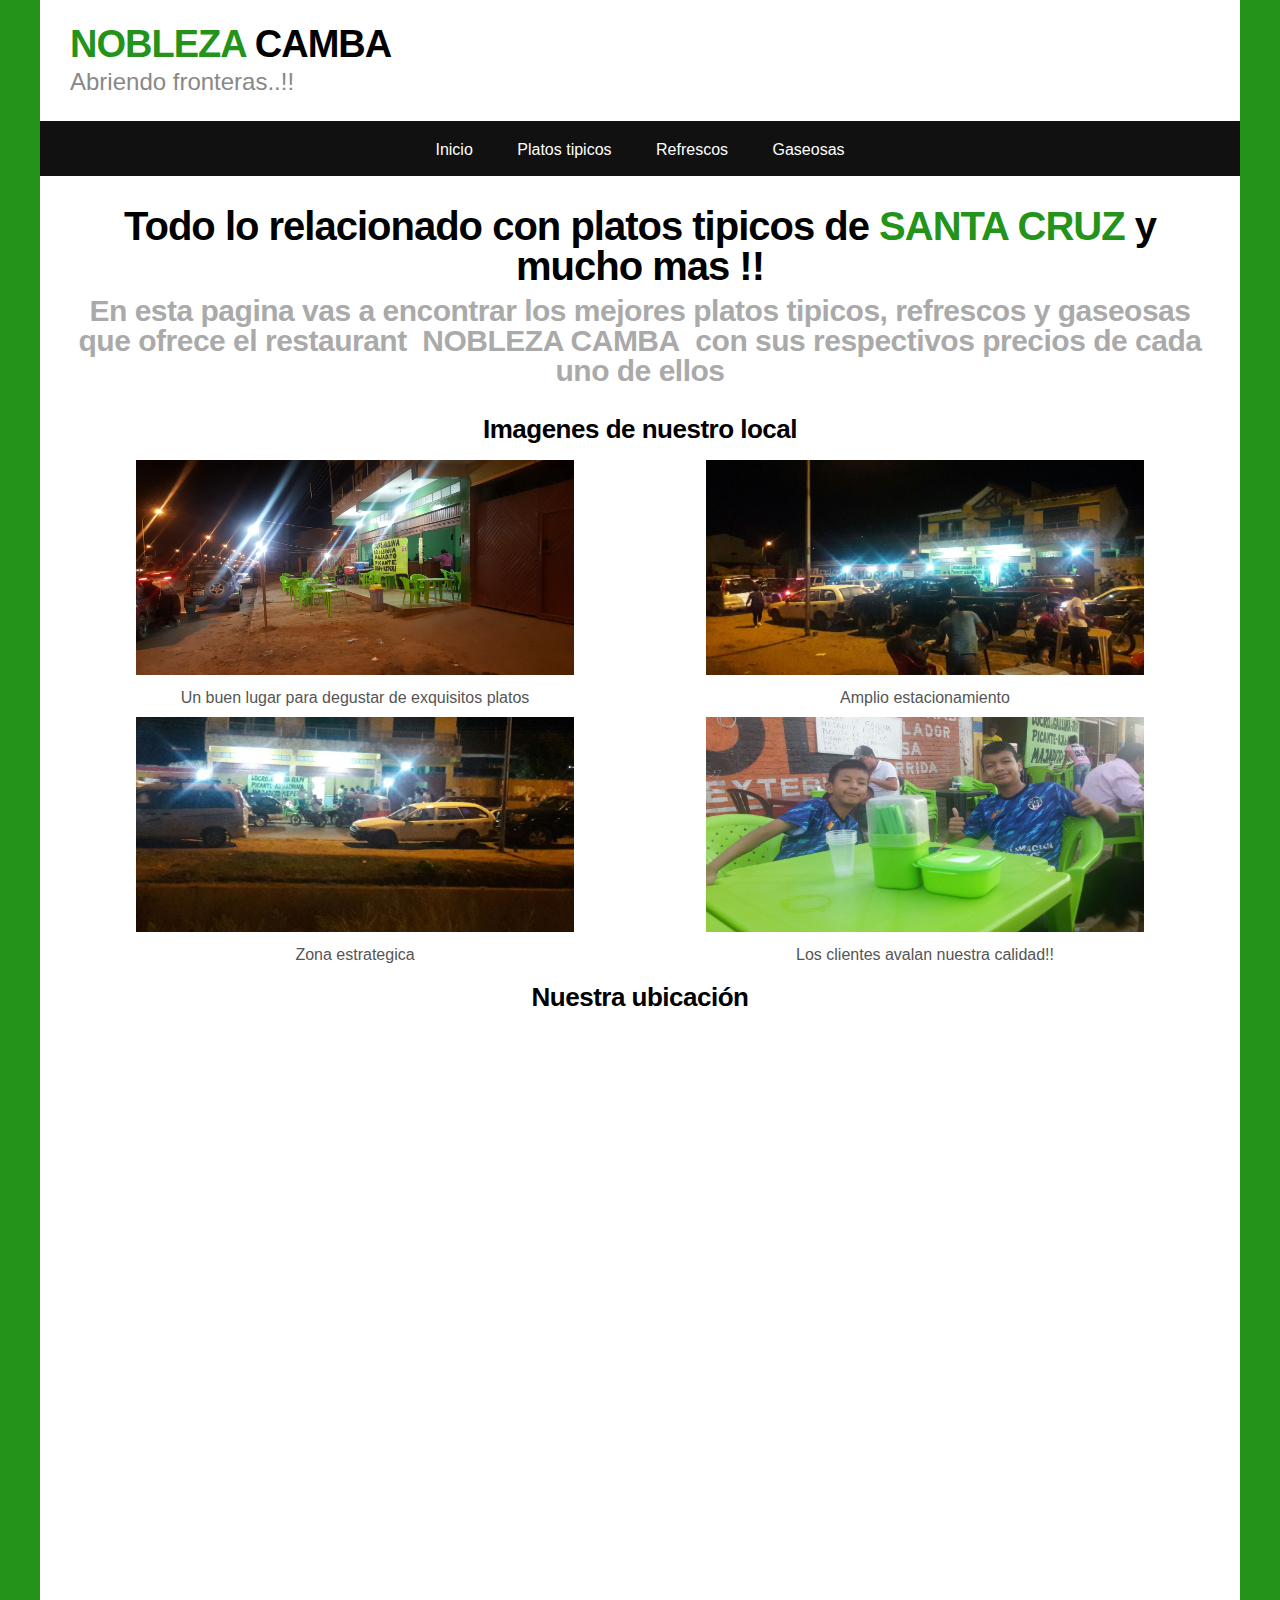
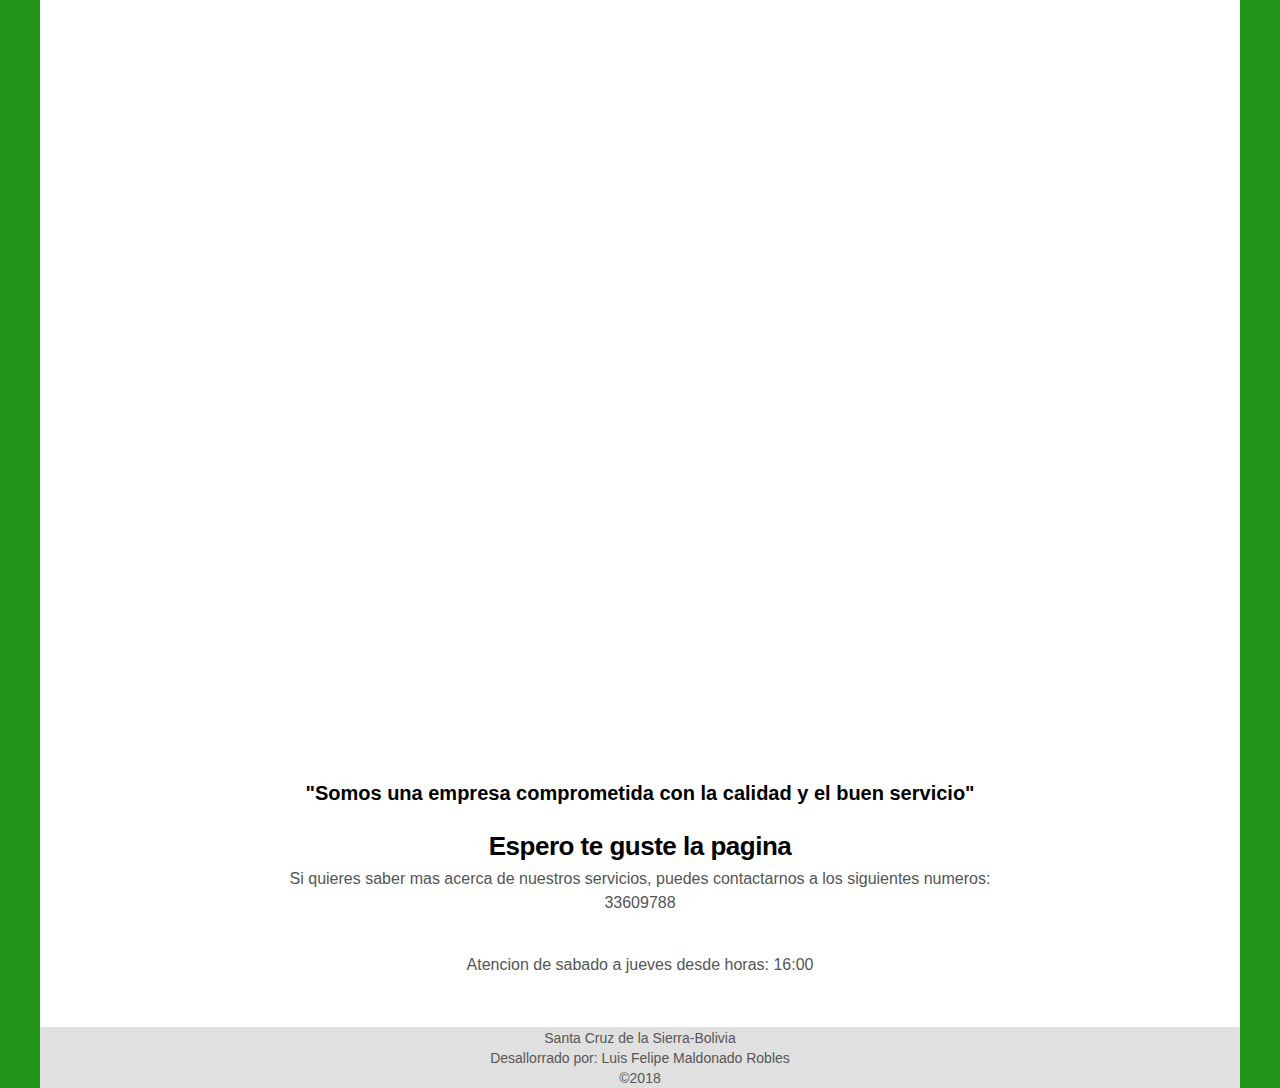
<file: index.html>
<!doctype html>
<html class="no-js" lang="es">
<head>
   <title>Nobleza Camba</title>
   <meta charset="utf-8">
   <meta name="viewport" content="width=device-width, initial-scale=1.0, minimum-scale=1.0, maximum-scale=1.0, user-scalable=no">
   <link rel="stylesheet" href="css/estilo.css">
</head>
<body>
   <div id="contenido">
      <header style="">
         <span id="titulo"><a href="index.html"> <span>NOBLEZA </span>CAMBA</a>
         </span>
         <span id="subtitulo">Abriendo fronteras..!!</span>
      </header>
      <!-- / fin de la cabecera -->

      <!-- Aqui vamos a redireccionar nuestro menu a otras paginas -->
      <nav>
         <ul>
            <li><a href="index.html">Inicio</a></li>
            <li><a href="paginas/pt.html" target="_blank">Platos tipicos</a></li>
            <li><a href="paginas/refres.html" target="_blank">Refrescos</a></li>
            <li><a href="paginas/gaseo.html" target="_blank">Gaseosas</a></li>
         </ul>
      </nav>
      <!-- / nav -->

      <!-- contenido de la pagina por secciones  -->
      <section id="contenidodelassecciones">
         <h1>Todo lo relacionado con platos tipicos de <span class="color">SANTA CRUZ</span> y mucho mas !!</h1>

         <h2>En esta pagina vas a encontrar los mejores platos tipicos, refrescos y gaseosas que ofrece el restaurant
            &nbsp;NOBLEZA CAMBA&nbsp;&nbsp;con sus respectivos precios de cada uno de ellos</h2>

         <h3 id="anuncios">Imagenes de nuestro local</h3>
         <div class="noticias">
            <!-- la etiqueta figure es para que podamos modificarla en nuestro estilo las imagenes
            el atributo alt="" es para darle una descripcion a la imagen-->
            <figure>
               <a>
                  <img src="imagenes/lugar1.jpg" alt="" class="thumb" >
               </a><br>
               Un buen lugar para degustar de exquisitos platos
            </figure>
            <figure>
               <a>
                  <img src="imagenes/lugar4.jpg" alt="" class="thumb" >
               </a><br>
               Zona estrategica
            </figure>
         </div>
         <div class="noticias">
            <figure>
               <a>
                  <img src="imagenes/lugar3.jpg" alt="" class="thumb" >
               </a><br>
               Amplio estacionamiento
            </figure>
            <figure>
               <a>
                  <img src="imagenes/chino.jpg" alt="" class="thumb" >
               </a><br>
               Los clientes avalan nuestra calidad!!
            </figure>
         </div>
         <h4>Nuestra ubicaci&oacute;n</h4>
         <!-- embedded video incertar un video de youtube -->
         <div class="video">
            <iframe src="https://www.google.com/maps/embed?pb=!1m18!1m12!1m3!1d3798.5487125916875!2d-63.13063188561698!3d-17.81289438056687!2m3!1f0!2f0!3f0!3m2!1i1024!2i768!4f13.1!3m3!1m2!1s0x93f1e920e153b783%3A0x7170380909da8267!2sLA+FRONTERA!5e0!3m2!1ses-419!2sbo!4v1528157452577" width="600" height="450" frameborder="0" style="border:0" allowfullscreen></iframe>
         </div>
         <div class="video">
            <iframe width="560" height="315" src="https://www.youtube.com/embed/ZaWzsJWNdHY" frameborder="0" allow="autoplay; encrypted-media" allowfullscreen></iframe>
         </div>
         <!-- /div de clase vid(video)-->
         <h5>"Somos una empresa comprometida con la calidad y el buen servicio"</h5>
         <h4 id="sobrefutbol">Espero te guste la pagina</h4>
         <p>Si quieres saber mas acerca de nuestros servicios, puedes contactarnos a los siguientes numeros: <br> 33609788 </p><br>
         <p>Atencion de sabado a jueves desde horas: 16:00</p>
      </section>
      <!-- /page content -->

      <!-- pie de pagina -->
      <footer>
         Santa Cruz de la Sierra-Bolivia <br>
         Desallorrado por: Luis Felipe Maldonado Robles <br>
         &copy;2018 <a href=""></a>
      </footer>
      <!-- /fin de pie de pagina -->
   </div>
   <!-- fin del div (la division del contenedor)  en la pagina-->
</body>
</html>
</file>
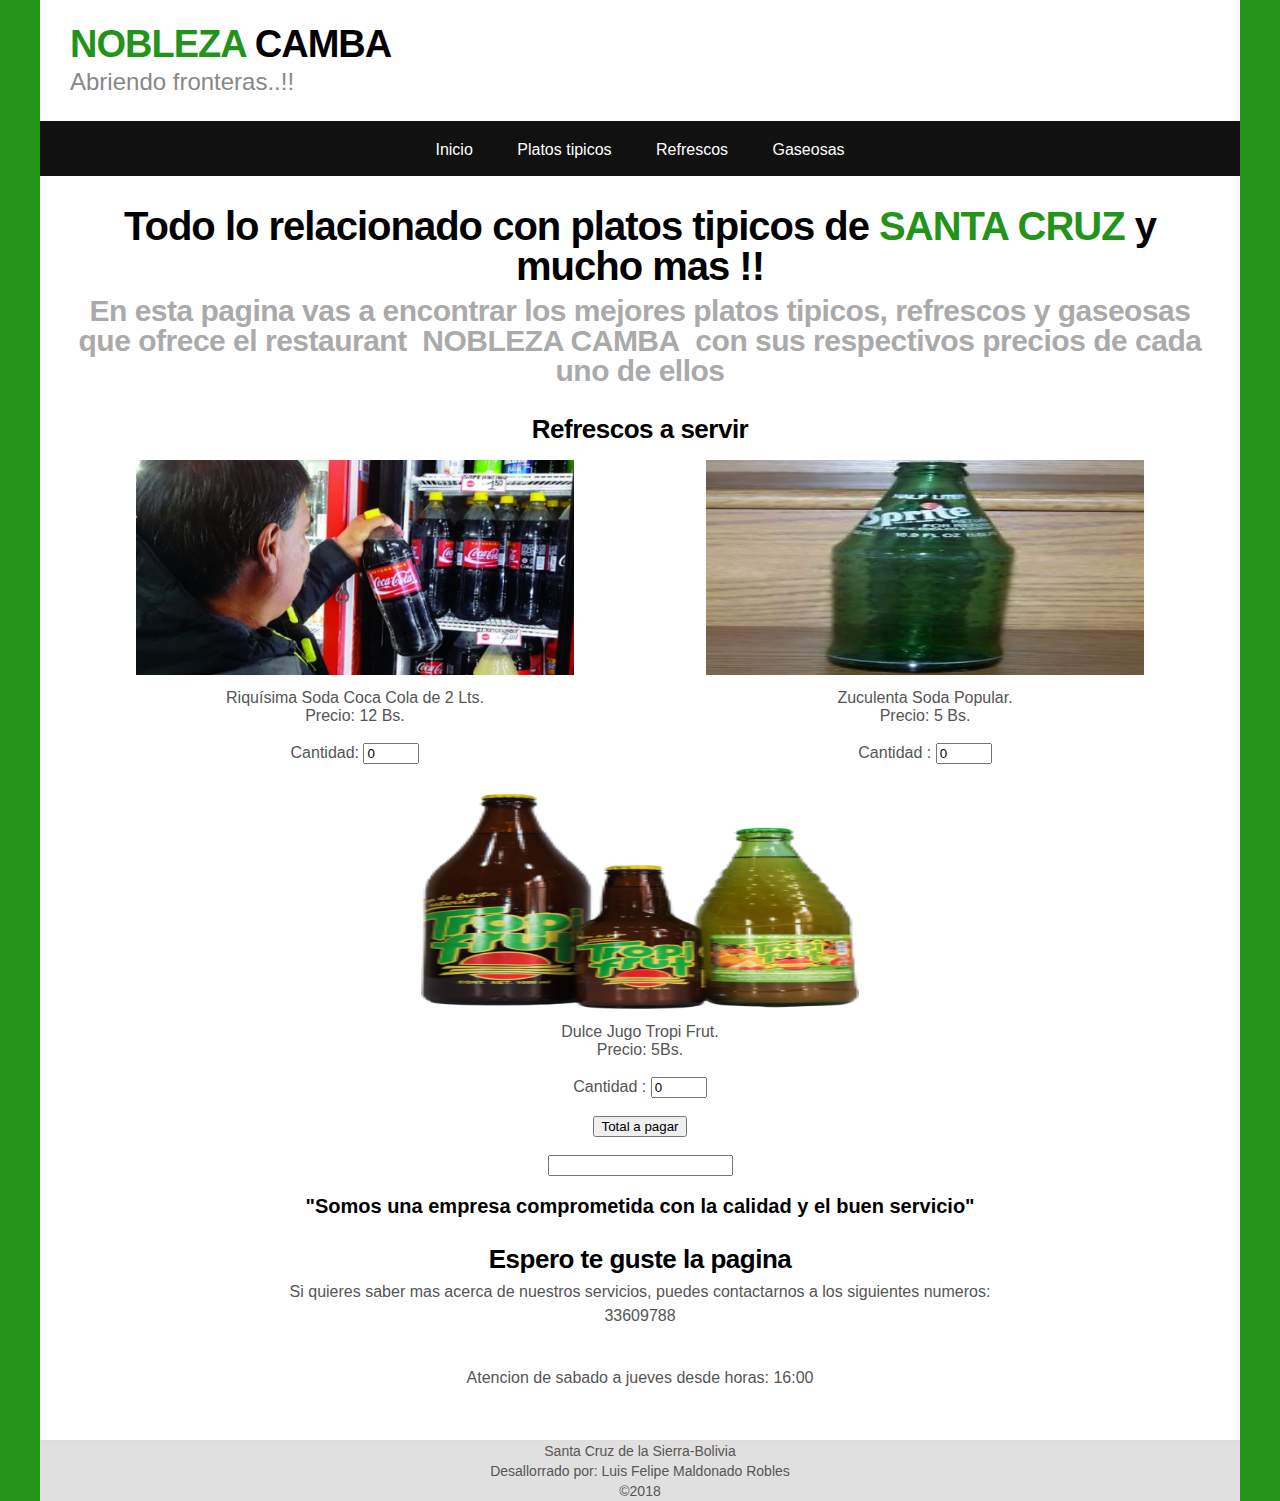
<file: paginas/gaseo.html>
<!doctype html>
<html class="no-js" lang="es">

<head>
   <title>Nobleza Camba-Gaseosas</title>
   <meta charset="utf-8">
   <meta name="viewport" content="width=device-width, initial-scale=1.0, minimum-scale=1.0, maximum-scale=1.0, user-scalable=no">
   <link rel="stylesheet" href="../css/estilo.css">
   <script type="text/javascript">
      var jarraml, jarramc, jarramm = 0;

      function iniciarEvento() {
         btnC = document.getElementById("calcular");
         btnC.addEventListener("click", calculart, false);
      }

      function calculart() {
         jarraml = parseFloat(document.getElementById("jmli").value);
         jarramc = parseFloat(document.getElementById("jmc").value);
         jarramm = parseFloat(document.getElementById("jmm").value);

         total = (jarraml * 12) + (jarramc * 5) + (jarramm * 5) ;
         document.getElementById("total").value = total
      }
      window.addEventListener("click", iniciarEvento, false);
   </script>
</head>

<body>
   <div id="contenido">
      <header style="">
         <span id="titulo"><a href="../index.html"> <span>NOBLEZA </span>CAMBA</a>
         </span>
         <span id="subtitulo">Abriendo fronteras..!!</span>
      </header>
      <!-- / fin de la cabecera -->

      <!-- Aqui vamos a redireccionar nuestro menu a otras paginas -->
      <nav>
         <ul>
            <li><a href="../index.html" target="_blank">Inicio</a></li>
            <li><a href="pt.html" target="_blank">Platos tipicos</a></li>
            <li><a href="refres.html" target="_blank">Refrescos</a></li>
            <li><a href="gaseo.html">Gaseosas</a></li>
         </ul>
      </nav>
      <!-- / nav -->

      <!-- contenido de la pagina por secciones  -->
      <section id="contenidodelassecciones">
         <h1>Todo lo relacionado con platos tipicos de <span class="color">SANTA CRUZ</span> y mucho mas !!</h1>

         <h2>En esta pagina vas a encontrar los mejores platos tipicos, refrescos y gaseosas que ofrece el restaurant
            &nbsp;NOBLEZA CAMBA&nbsp;&nbsp;con sus respectivos precios de cada uno de ellos</h2>

         <h3 id="anuncios">Refrescos a servir</h3>
         <div class="noticias">
            <!-- la etiqueta figure es para que podamos modificarla en nuestro estilo las imagenes
            el atributo alt="" es para darle una descripcion a la imagen-->
            <figure>
               <a>
                  <img src="../imagenes/coca.jpg" alt="" class="thumb" >
               </a><br> Riqu&iacute;sima Soda Coca Cola de 2 Lts.<br> Precio: 12 Bs.<br>
               <br>Cantidad:
               <input type="number" name="sencillo" id="jmli" value="0" min="0" max="50"><br>
            </figure>
         </div>
         <div class="noticias1">
            <figure>
               <a>
                  <img src="../imagenes/sprite.jpg" alt="" class="thumb" >
               </a><br> Zuculenta Soda Popular.<br> Precio: 5 Bs.<br>
               <br>Cantidad :
               <input type="number" name="sencillo" id="jmc" value="0" min="0" max="50"><br>
            </figure>
         </div>
         <figure>
            <a>
               <img src="../imagenes/tropi.png" alt="" class="thumb" >
            </a><br> Dulce Jugo Tropi Frut.<br> Precio: 5Bs.<br>
            <br>Cantidad :
            <input type="number" name="sencillo" id="jmm" value="0" min="0" max="50"><br>
         </figure> <br>
         <input type="button" name="calcular" id="calcular" value="Total a pagar"><br><br>
         <input type="text" name="total" id="total" value="">
         <!-- /div de clase vid(video)-->
         <h5><br>"Somos una empresa comprometida con la calidad y el buen servicio"</h5>
         <h4 id="sobrefutbol">Espero te guste la pagina</h4>
         <p>Si quieres saber mas acerca de nuestros servicios, puedes contactarnos a los siguientes numeros: <br> 33609788 </p><br>
         <p>Atencion de sabado a jueves desde horas: 16:00</p>
      </section>
      <!-- /page content -->

      <!-- pie de pagina -->
      <footer>
         Santa Cruz de la Sierra-Bolivia <br> Desallorrado por: Luis Felipe Maldonado Robles <br> &copy;2018 <a href=""></a>
      </footer>
      <!-- /fin de pie de pagina -->
   </div>
   <!-- fin del div (la division del contenedor)  en la pagina-->
</body>

</html>
</file>
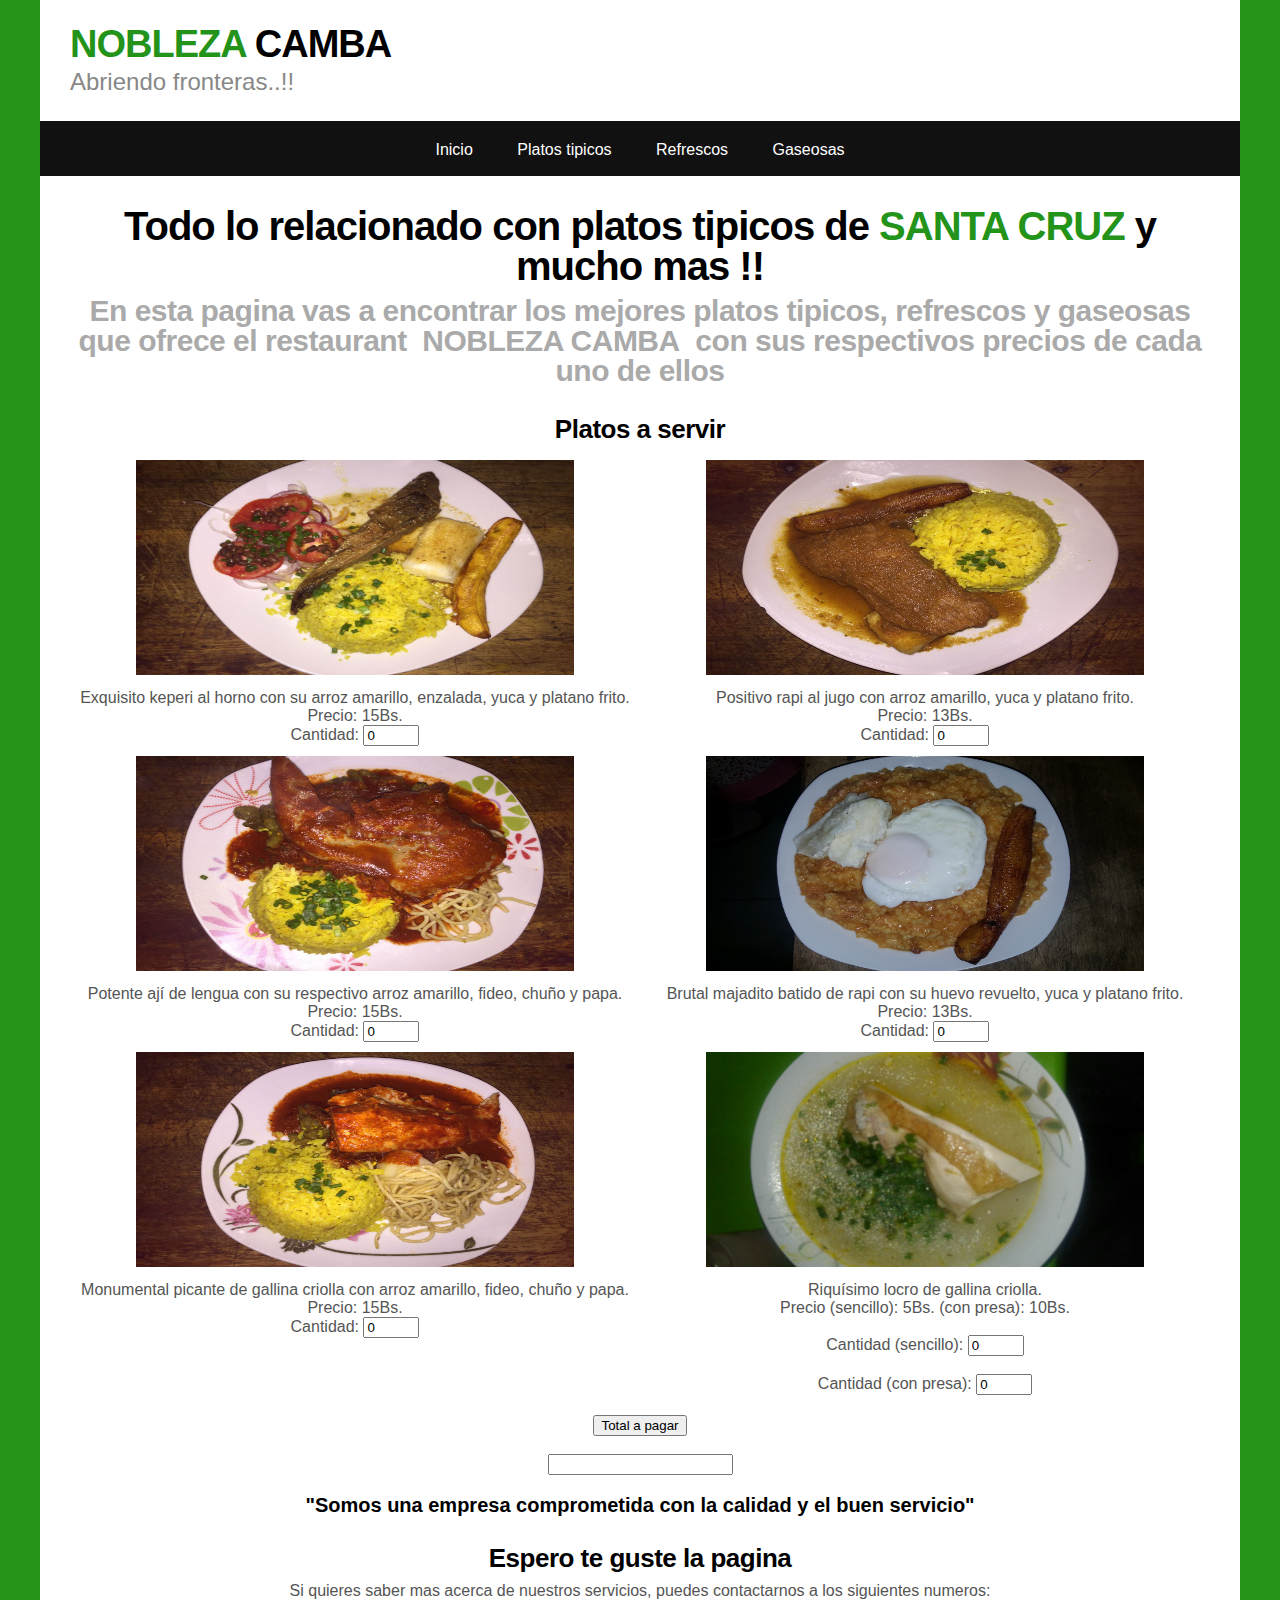
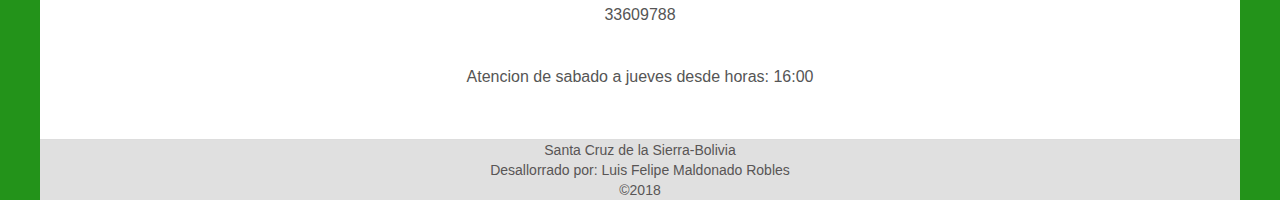
<file: paginas/pt.html>
<!doctype html>
<html class="no-js" lang="es">

<head>
   <title>Nobleza Camba-Platos tipicos</title>
   <meta charset="utf-8">
   <meta name="viewport" content="width=device-width, initial-scale=1.0, minimum-scale=1.0, maximum-scale=1.0, user-scalable=no">
   <link rel="stylesheet" href="../css/estilo.css">
   <script type="text/javascript">
      var kep, pic, ajl, rap, maj, ls, lcp, total = 0;

      function iniciarEvento() {
         btnC = document.getElementById("calcular");
         btnC.addEventListener("click", calculart, false);
      }

      function calculart() {
         kep = parseFloat(document.getElementById("keperi").value);
         pic = parseFloat(document.getElementById("picante").value);
         ajl = parseFloat(document.getElementById("lengua").value);
         rap = parseFloat(document.getElementById("rapi").value);
         maj = parseFloat(document.getElementById("maja").value);
         ls = parseFloat(document.getElementById("sencillo").value);
         lcp = parseFloat(document.getElementById("cp").value);

         total = (kep * 15) + (pic * 15) + (ajl * 15) + (rap * 13) + (maj * 13) + (ls * 5) + (lcp * 10);
         document.getElementById("total").value = total
      }
      window.addEventListener("click", iniciarEvento, false);
   </script>
</head>

<body>
   <div id="contenido">
      <header style="">
         <span id="titulo"><a href="../index.html"> <span>NOBLEZA </span>CAMBA</a>
         </span>
         <span id="subtitulo">Abriendo fronteras..!!</span>
      </header>
      <!-- / fin de la cabecera -->

      <!-- Aqui vamos a redireccionar nuestro menu a otras paginas -->
      <nav>
         <ul>
            <li><a href="../index.html" target="_blank">Inicio</a></li>
            <li><a href="pt.html">Platos tipicos</a></li>
            <li><a href="refres.html" target="_blank">Refrescos</a></li>
            <li><a href="gaseo.html" target="_blank">Gaseosas</a></li>
         </ul>
      </nav>
      <!-- / nav -->

      <!-- contenido de la pagina por secciones  -->
      <section id="contenidodelassecciones">
         <h1>Todo lo relacionado con platos tipicos de <span class="color">SANTA CRUZ</span> y mucho mas !!</h1>

         <h2>En esta pagina vas a encontrar los mejores platos tipicos, refrescos y gaseosas que ofrece el restaurant
            &nbsp;NOBLEZA CAMBA&nbsp;&nbsp;con sus respectivos precios de cada uno de ellos</h2>

         <h3 id="anuncios">Platos a servir</h3>
         <div class="noticias">
            <!-- la etiqueta figure es para que podamos modificarla en nuestro estilo las imagenes
            el atributo alt="" es para darle una descripcion a la imagen-->
            <figure>
               <a>
                  <img src="../imagenes/keperi.jpg" alt="" class="thumb" >
               </a><br> Exquisito keperi al horno con su arroz amarillo, enzalada, yuca y platano frito. <br> Precio: 15Bs.<br> Cantidad:
               <input type="number" name="keperi" id="keperi" value="0" min="0" max="50">
            </figure>
            <figure>
               <a>
                  <img src="../imagenes/lengua.jpg" alt="" class="thumb" >
               </a><br> Potente aj&iacute; de lengua con su respectivo arroz amarillo, fideo, chuño y papa. <br> Precio: 15Bs.<br> Cantidad:
               <input type="number" name="lengua" id="lengua" value="0" min="0" max="50">
            </figure>
            <figure>
               <a>
                  <img src="../imagenes/picante.jpg" alt="" class="thumb" >
               </a><br> Monumental picante de gallina criolla con arroz amarillo, fideo, chuño y papa. <br> Precio: 15Bs.<br> Cantidad:
               <input type="number" name="picante" id="picante" value="0" min="0" max="50">
            </figure>
         </div>
         <div class="noticias">
            <figure>
               <a>
                  <img src="../imagenes/rapi.jpg" alt="" class="thumb" >
               </a><br> Positivo rapi al jugo con arroz amarillo, yuca y platano frito. <br> Precio: 13Bs.<br> Cantidad:
               <input type="number" name="rapi" id="rapi" value="0" min="0" max="50">
            </figure>
            <figure>
               <a>
                  <img src="../imagenes/maja.jpg" alt="" class="thumb" >
               </a><br> Brutal majadito batido de rapi con su huevo revuelto, yuca y platano frito. <br> Precio: 13Bs.<br> Cantidad:
               <input type="number" name="maja" id="maja" value="0" min="0" max="50">
            </figure>
            <figure>
               <a>
                  <img src="../imagenes/locro.jpg" alt="" class="thumb" >
               </a><br> Riqu&iacute;simo locro de gallina criolla. <br> Precio (sencillo): 5Bs. (con presa): 10Bs.<br>
               <br>Cantidad (sencillo):
               <input type="number" name="sencillo" id="sencillo" value="0" min="0" max="50"><br>
               <br>Cantidad (con presa):
               <input type="number" name="cp" id="cp" value="0" min="0" max="50">
            </figure>
         </div>
         <input type="button" name="calcular" id="calcular" value="Total a pagar"><br><br>
         <input type="text" name="total" id="total" value="">
         <!-- /div de clase vid(video)-->
         <h5><br>"Somos una empresa comprometida con la calidad y el buen servicio"</h5>
         <h4 id="sobrefutbol">Espero te guste la pagina</h4>
         <p>Si quieres saber mas acerca de nuestros servicios, puedes contactarnos a los siguientes numeros: <br> 33609788 </p><br>
         <p>Atencion de sabado a jueves desde horas: 16:00</p>
      </section>
      <!-- /page content -->

      <!-- pie de pagina -->
      <footer>
         Santa Cruz de la Sierra-Bolivia <br> Desallorrado por: Luis Felipe Maldonado Robles <br> &copy;2018 <a href=""></a>
      </footer>
      <!-- /fin de pie de pagina -->
   </div>
   <!-- fin del div (la division del contenedor)  en la pagina-->
</body>

</html>
</file>
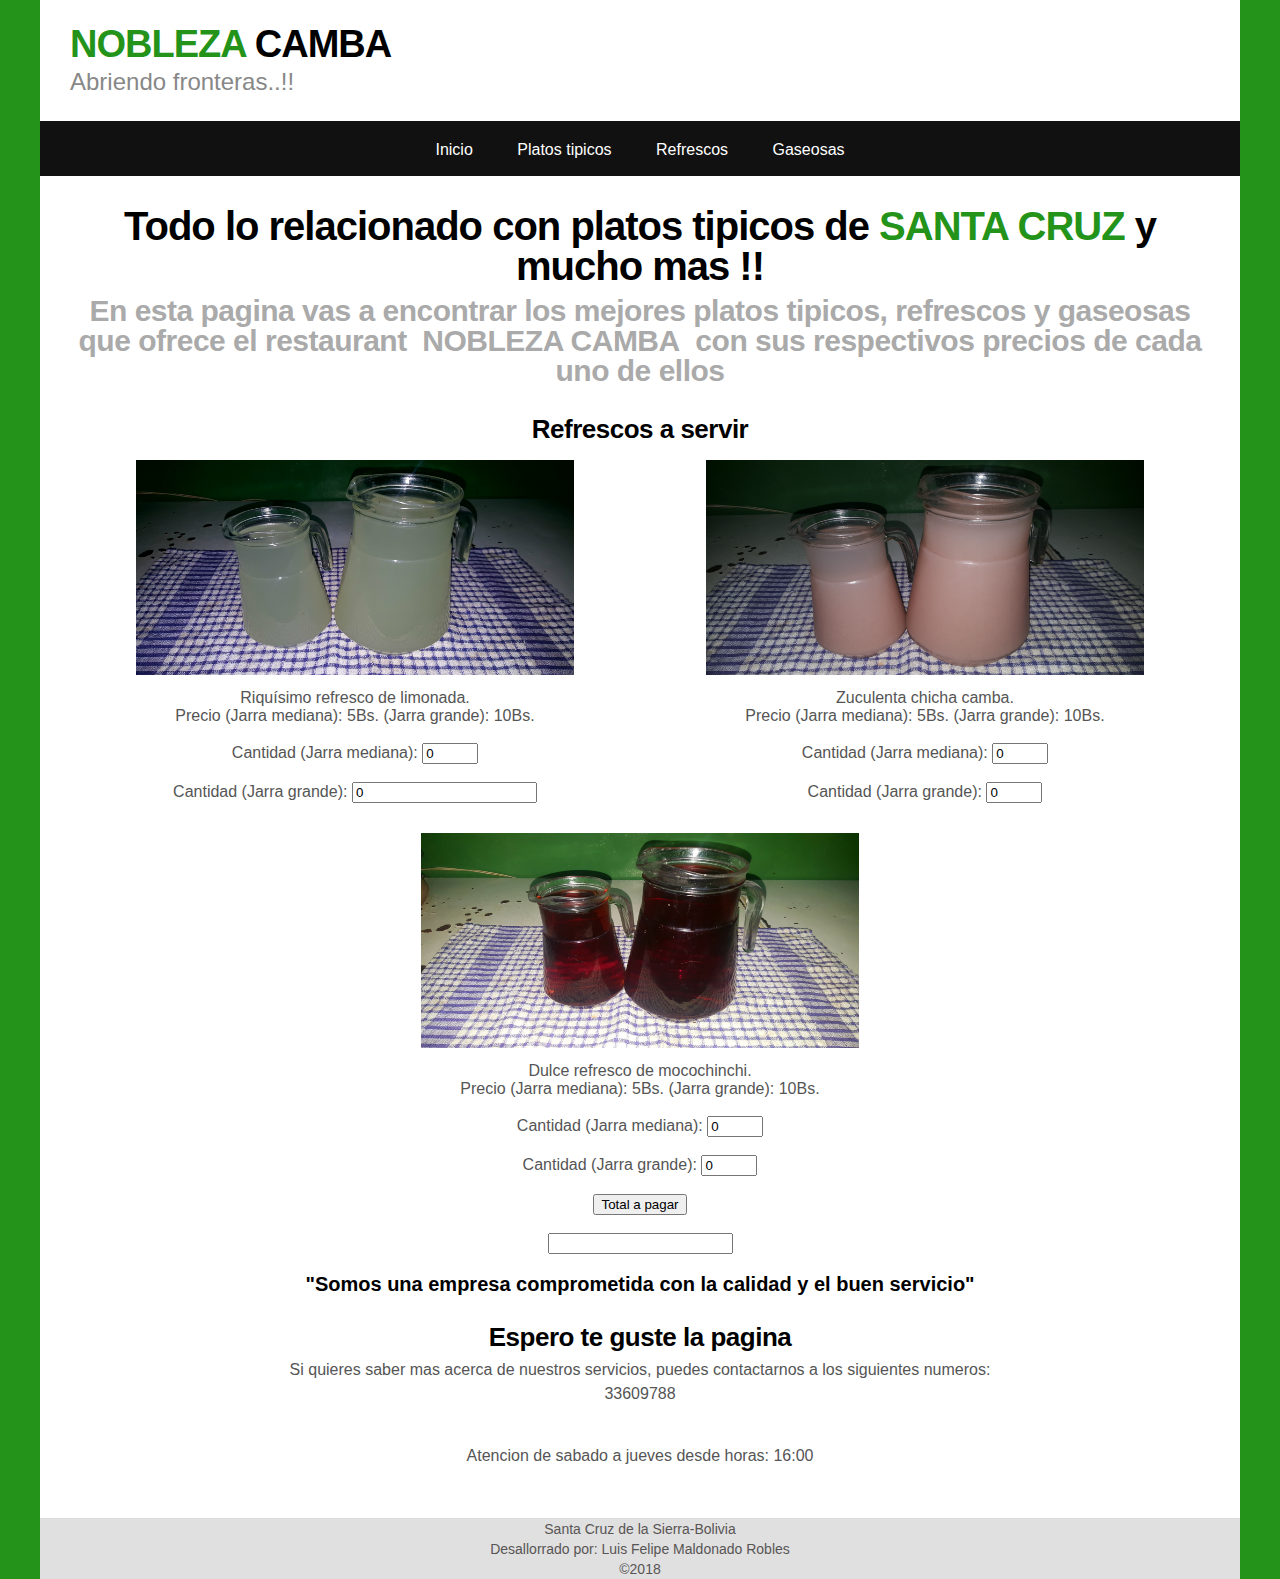
<file: paginas/refres.html>
<!doctype html>
<html class="no-js" lang="es">

<head>
   <title>Nobleza Camba-Refrescos</title>
   <meta charset="utf-8">
   <meta name="viewport" content="width=device-width, initial-scale=1.0, minimum-scale=1.0, maximum-scale=1.0, user-scalable=no">
   <link rel="stylesheet" href="../css/estilo.css">
   <script type="text/javascript">
      var jarraml, jarragl, jarramc, jarragc, jarramm, jarragm = 0;

      function iniciarEvento() {
         btnC = document.getElementById("calcular");
         btnC.addEventListener("click", calculart, false);
      }

      function calculart() {
         jarraml = parseFloat(document.getElementById("jmli").value);
         jarragl = parseFloat(document.getElementById("jgli").value);
         jarramc = parseFloat(document.getElementById("jmc").value);
         jarragc = parseFloat(document.getElementById("jgc").value);
         jarramm = parseFloat(document.getElementById("jmm").value);
         jarragm = parseFloat(document.getElementById("jgm").value);

         total = (jarraml * 5) + (jarragl * 10) + (jarramc * 5) + (jarragc * 10) + (jarramm * 5) + (jarragm * 10);
         document.getElementById("total").value = total
      }
      window.addEventListener("click", iniciarEvento, false);
   </script>
</head>

<body>
   <div id="contenido">
      <header style="">
         <span id="titulo"><a href="../index.html"> <span>NOBLEZA </span>CAMBA</a>
         </span>
         <span id="subtitulo">Abriendo fronteras..!!</span>
      </header>
      <!-- / fin de la cabecera -->

      <!-- Aqui vamos a redireccionar nuestro menu a otras paginas -->
      <nav>
         <ul>
            <li><a href="../index.html" target="_blank">Inicio</a></li>
            <li><a href="pt.html" target="_blank">Platos tipicos</a></li>
            <li><a href="refres.html">Refrescos</a></li>
            <li><a href="gaseo.html" target="_blank">Gaseosas</a></li>
         </ul>
      </nav>
      <!-- / nav -->

      <!-- contenido de la pagina por secciones  -->
      <section id="contenidodelassecciones">
         <h1>Todo lo relacionado con platos tipicos de <span class="color">SANTA CRUZ</span> y mucho mas !!</h1>

         <h2>En esta pagina vas a encontrar los mejores platos tipicos, refrescos y gaseosas que ofrece el restaurant
            &nbsp;NOBLEZA CAMBA&nbsp;&nbsp;con sus respectivos precios de cada uno de ellos</h2>

         <h3 id="anuncios">Refrescos a servir</h3>
         <div class="noticias">
            <!-- la etiqueta figure es para que podamos modificarla en nuestro estilo las imagenes
            el atributo alt="" es para darle una descripcion a la imagen-->
            <figure>
               <a>
                  <img src="../imagenes/limo.jpg" alt="" class="thumb" >
               </a><br> Riqu&iacute;simo refresco de limonada.<br> Precio (Jarra mediana): 5Bs. (Jarra grande): 10Bs.<br>
               <br>Cantidad (Jarra mediana):
               <input type="number" name="sencillo" id="jmli" value="0" min="0" max="50"><br>
               <br>Cantidad (Jarra grande):
               <input type="number" name="cp" id="jgli" value="0">
            </figure>
         </div>
         <div class="noticias1">
            <figure>
               <a>
                  <img src="../imagenes/chicha.jpg" alt="" class="thumb" >
               </a><br> Zuculenta chicha camba.<br> Precio (Jarra mediana): 5Bs. (Jarra grande): 10Bs.<br>
               <br>Cantidad (Jarra mediana):
               <input type="number" name="sencillo" id="jmc" value="0" min="0" max="50"><br>
               <br>Cantidad (Jarra grande):
               <input type="number" name="cp" id="jgc" value="0" min="0" max="50">
            </figure>
         </div>
         <figure>
            <a>
               <img src="../imagenes/moco.jpg" alt="" class="thumb" >
            </a><br> Dulce refresco de mocochinchi.<br> Precio (Jarra mediana): 5Bs. (Jarra grande): 10Bs.<br>
            <br>Cantidad (Jarra mediana):
            <input type="number" name="sencillo" id="jmm" value="0" min="0" max="50"><br>
            <br>Cantidad (Jarra grande):
            <input type="number" name="cp" id="jgm" value="0" min="0" max="50">
         </figure> <br>
         <input type="button" name="calcular" id="calcular" value="Total a pagar"><br><br>
         <input type="text" name="total" id="total" value="">
         <!-- /div de clase vid(video)-->
         <h5><br>"Somos una empresa comprometida con la calidad y el buen servicio"</h5>
         <h4 id="sobrefutbol">Espero te guste la pagina</h4>
         <p>Si quieres saber mas acerca de nuestros servicios, puedes contactarnos a los siguientes numeros: <br> 33609788 </p><br>
         <p>Atencion de sabado a jueves desde horas: 16:00</p>
      </section>
      <!-- /page content -->

      <!-- pie de pagina -->
      <footer>
         Santa Cruz de la Sierra-Bolivia <br> Desallorrado por: Luis Felipe Maldonado Robles <br> &copy;2018 <a href=""></a>
      </footer>
      <!-- /fin de pie de pagina -->
   </div>
   <!-- fin del div (la division del contenedor)  en la pagina-->
</body>

</html>
</file>
<file: css/estilo.css>
/* =============================================================================
   ESTRUCTURA DEL BODY DE LA PAGINA
   ========================================================================== */

body {
   font: normal 16px/18px helvetica, arial, sans-serif;
   color: #555;
   margin: 0;
   padding: 0;
   background: /*rgba(120, 123, 116, 0.39)*/rgb(35, 147, 26);
}

div#contenido {
   width: 1200px;
   margin: 0 auto;
   background: #fff;
   overflow: hidden;
}

header {
   width: 1200px;
}

nav {
   width: 1200px;
   height: 55px;
   text-align: center;
   background: #111;
}

section {
   min-height: 300px;
   text-align: center;
   padding: 30px;
}

/*el .algo es el class del html*/

div.noticias {
   float: left;
   width: 50%;
   margin: 0 0 20px 0;
}

div.noticias1 {
   float: center;
   width: 100%;
   margin: 0 0 20px 0;
}

footer {
   width: 1200px;
   height: 60px;
   font-size: 14px;
   line-height: 20px;
   text-align: center;
   color: #585555;
   border-top: 1px solid #dddddd;
   clear: both;
   background: rgb(224, 224, 224);
}

/* =============================================================================
   Navegacion
   ========================================================================== */

/* la a son los enlaces (href del titulo)
 el span que le daremos es un estilo diferente*/

span#titulo a {
   display: block;
   width: 100%;
   font-size: 38px;
   font-weight: bold;
   letter-spacing: -1px;
   color: #000;
   text-decoration: none;
   margin: 35px 0 20px 30px;
   -moz-transition: all 0.25s ease-out 0s;
   -webkit-transition: all 0.25s ease-out 0s;
}

span#titulo a span {
   color: /*#ad0808*/ rgb(35, 147, 26);
}

span#titulo a:hover {
   color: /*#ad0808*/ rgb(35, 147, 26);
   text-decoration: none;
}

span#subtitulo {
   display: block;
   align-content: center;
   width: 90%;
   font-size: 24px;
   color: #888;
   margin: 0 0 30px 30px;
}

nav ul {
   margin: 0;
   padding: 0;
   list-style: none;
}

nav ul li {
   display: inline;
   line-height: 57px;
   margin: 0 20px;
}

nav ul li a {
   color: #fff;
   text-decoration: none;
   -moz-transition: all 0.25s ease-out 0s;
   -webkit-transition: all 0.25s ease-out 0s;
}

nav ul li a:hover {
   color: /*#ad0808*/rgb(35, 147, 26);
   text-decoration: none;
}

footer a {
   color: #585555;
   /*text-decoration: underline;*/
   -moz-transition: all 0.25s ease-out 0s;
   -webkit-transition: all 0.25s ease-out 0s;
}

footer a:hover {
   color: /*#ad0808*/ rgb(35, 147, 26);
   /*text-decoration: underline;*/
}

/* ===================================================
   TIPOS DE LETRAS DE LOS TITULOS Y SUBTITULOS
   ================================================ */

h1, h2, h3, h4, h5, h6 {
   font-size: 40px;
   line-height: 1em;
   letter-spacing: -1px;
   color: #000;
   margin: 0 0 30px 0;
}

h2 {
   font-size: 30px;
   letter-spacing: -0.5px;
   color: #aaa;
   margin: -20px 0 30px 0;
}

h3, h4 {
   font-size: 26px;
   letter-spacing: -0.5px;
   margin: 30px 0 8px 0;
}

h5, h6 {
   font-size: 20px;
   letter-spacing: 0px;
}

span.button a {
   display: block;
   font-size: 18px;
   line-height: 52px;
   color: white;
   text-decoration: none;
   text-align: center;
   background: #000000;
}

span.button a:hover {
   color: #ffffff;
   text-decoration: none;
   background: #ad0808;
}

header span.button a {
   float: right;
   width: 150px;
   height: 40px;
   font-size: 16px;
   line-height: 42px;
   margin: -84px 30px;
   border-radius: 10px;
}

p {
   line-height: 1.5em;
   margin: 0 0 20px 0;
}

p a {
   color: darkblue;
   text-decoration: underline;
}

p a:hover {
   color: #ad0808;
   text-decoration: underline;
}

.color {
   color: /*#ad0808*/ rgb(35, 147, 26);
}

/* ==================================================
   IMAGENES
   =============================================== */

header img {
   display: block;
}

figure {
   margin: 0;
   padding: 0;
}

img.thumb {
   width: 438px;
   height: 215px;
   margin: 10px 0;
   border: 0px solid black;
}

img.icon {
   width: 54px;
   height: 54px;
   margin: 10px 5px 0 5px;
   border: 0px solid black;
}

/* =============================================================================
   EL RESPONSIVE DEL VIDEO
   ========================================================================== */

div.video {
   position: relative;
   height: 0;
   margin: 10px 0;
   padding: 30px 0 56.25% 0;
   overflow: hidden;
}

div.video iframe, div.video object, div.video embed {
   position: absolute;
   top: 0;
   left: 0;
   width: 100%;
   height: 100%;
}

/* ================================================
   AJUSTES DEL RESPONSIVE
   ============================================== */

/* RESPONSIVE PARA TABLETS*/

@media (min-device-width:1024px) and (max-width:989px), screen and (max-device-width:480px), (max-device-width:480px) and (orientation:landscape), (min-device-width:481px) and (max-device-width:1024px) and (orientation:portrait) {
   div#contenido, header, nav, footer {
      width: 500px;
   }
   footer {
      height: 60px;
      /*line-height: 50px;*/
   }
   section {
      padding: 15px;
      overflow: hidden;
   }
   div.noticias {
      float: none;
      width: 500px;
   }
   nav {
      height: 40px;
   }
   span#titulo a {
      font-size: 20px;
      letter-spacing: 0px;
      margin: 35px 0 15px 20px;
   }
   span#subtitulo {
      font-size: 25px;
      margin: 0 0 30px 20px;
   }
   nav ul li {
      font-size: 14px;
      line-height: 42px;
      margin: 0 10px;
   }
   h1, h2, h3, h4, h5, h6 {
      font-size: 26px;
      line-height: 1.2em;
      letter-spacing: -0.2px;
      margin: 0 0 20px 0;
   }
   h2 {
      font-size: 22px;
      margin: -10px 0 20px 0;
   }
   h3, h4, h5, h6 {
      font-size: 18px;
      margin: 20px 0 6px 0;
   }
   h5, h6 {
      font-size: 14px;
   }
   span.button a {
      height: 46px;
      font-size: 15px;
      line-height: 48px;
      margin: 20px 0;
   }
   header span.button a {
      float: none;
      width: 500px;
      height: 40px;
      font-size: 16px;
      line-height: 42px;
      margin: -10px 0 0 0;
      -moz-border-radius: 0px;
      -webkit-border-radius: 0px;
      clear: both;
   }
   img {
      height: 100px;
      width: 100%;
   }
   img.thumb {
      display: block;
      width: 468px;
      height: 260px;
      border: 0px solid #666;
   }
   img.icon {
      width: 42px;
      height: 42px;
   }
}

/* FIN DEL RESPONSIVE PARA TABLETS


/* ===========================================
   AJUSTES DEL RESPONSIVE
   ======================================== */

/* RESPONSIVE PARA CELULARES */

@media (min-device-width:1024px) and (max-width:509px), (max-device-width:480px) and (orientation:portrait) {
   html {
      width: 100%;
      overflow-x: hidden;
   }
   body {
      font-size: 13px;
   }
   div#contenido, header, nav, footer {
      width: 350px;
   }
   footer {
      height: 60px;
      /*line-height: 30px;*/
   }
   section {
      padding: 10px;
      overflow: hidden;
   }
   div.noticias {
      float: none;
      width: 330px;
      margin: 0;
   }
   nav {
      height: auto;
   }
   span#titulo a {
      font-size: 26px;
      letter-spacing: 0px;
      margin: 25px 0 6px 20px;
   }
   span#subtitulo {
      font-size: 16px;
      margin: 0 0 20px 20px;
   }
   nav ul li {
      font-size: 13px;
      line-height: 40px;
      text-align: center;
      margin: 0;
   }
   nav ul li a {
      display: block;
      width: 350px;
      background: #111;
      border-bottom: 1px solid #444;
   }
   footer {
      font-size: 12px;
   }
   h1, h2, h3, h4, h5, h6 {
      font-size: 22px;
      line-height: 1.2em;
      letter-spacing: 0px;
      margin: 0 0 20px 0;
   }
   h2 {
      font-size: 18px;
      margin: -10px 0 20px 0;
   }
   h3, h4, h5, h6 {
      font-size: 16px;
      margin: 20px 0 6px 0;
   }
   h5, h6 {
      font-size: 14px;
   }
   span.button a {
      height: 36px;
      font-size: 14px;
      line-height: 38px;
      margin: 10px 0;
   }
   header span.button a {
      float: none;
      width: 320px;
      height: 36px;
      font-size: 14px;
      line-height: 38px;
      margin: -10px 0 0 0;
      -moz-border-radius: 0px;
      -webkit-border-radius: 0px;
      clear: both;
   }
   img {
      height: 100%;
      width: 100%;
   }
   img.thumb {
      display: block;
      width: 328px;
      height: 190px;
      border: 0px solid #666;
   }
   img.icon {
      width: 32px;
      height: 32px;
      margin: 0px;
   }
}

/* FIN DEL RESPONSIVE PARA CELULARES */
</file>
